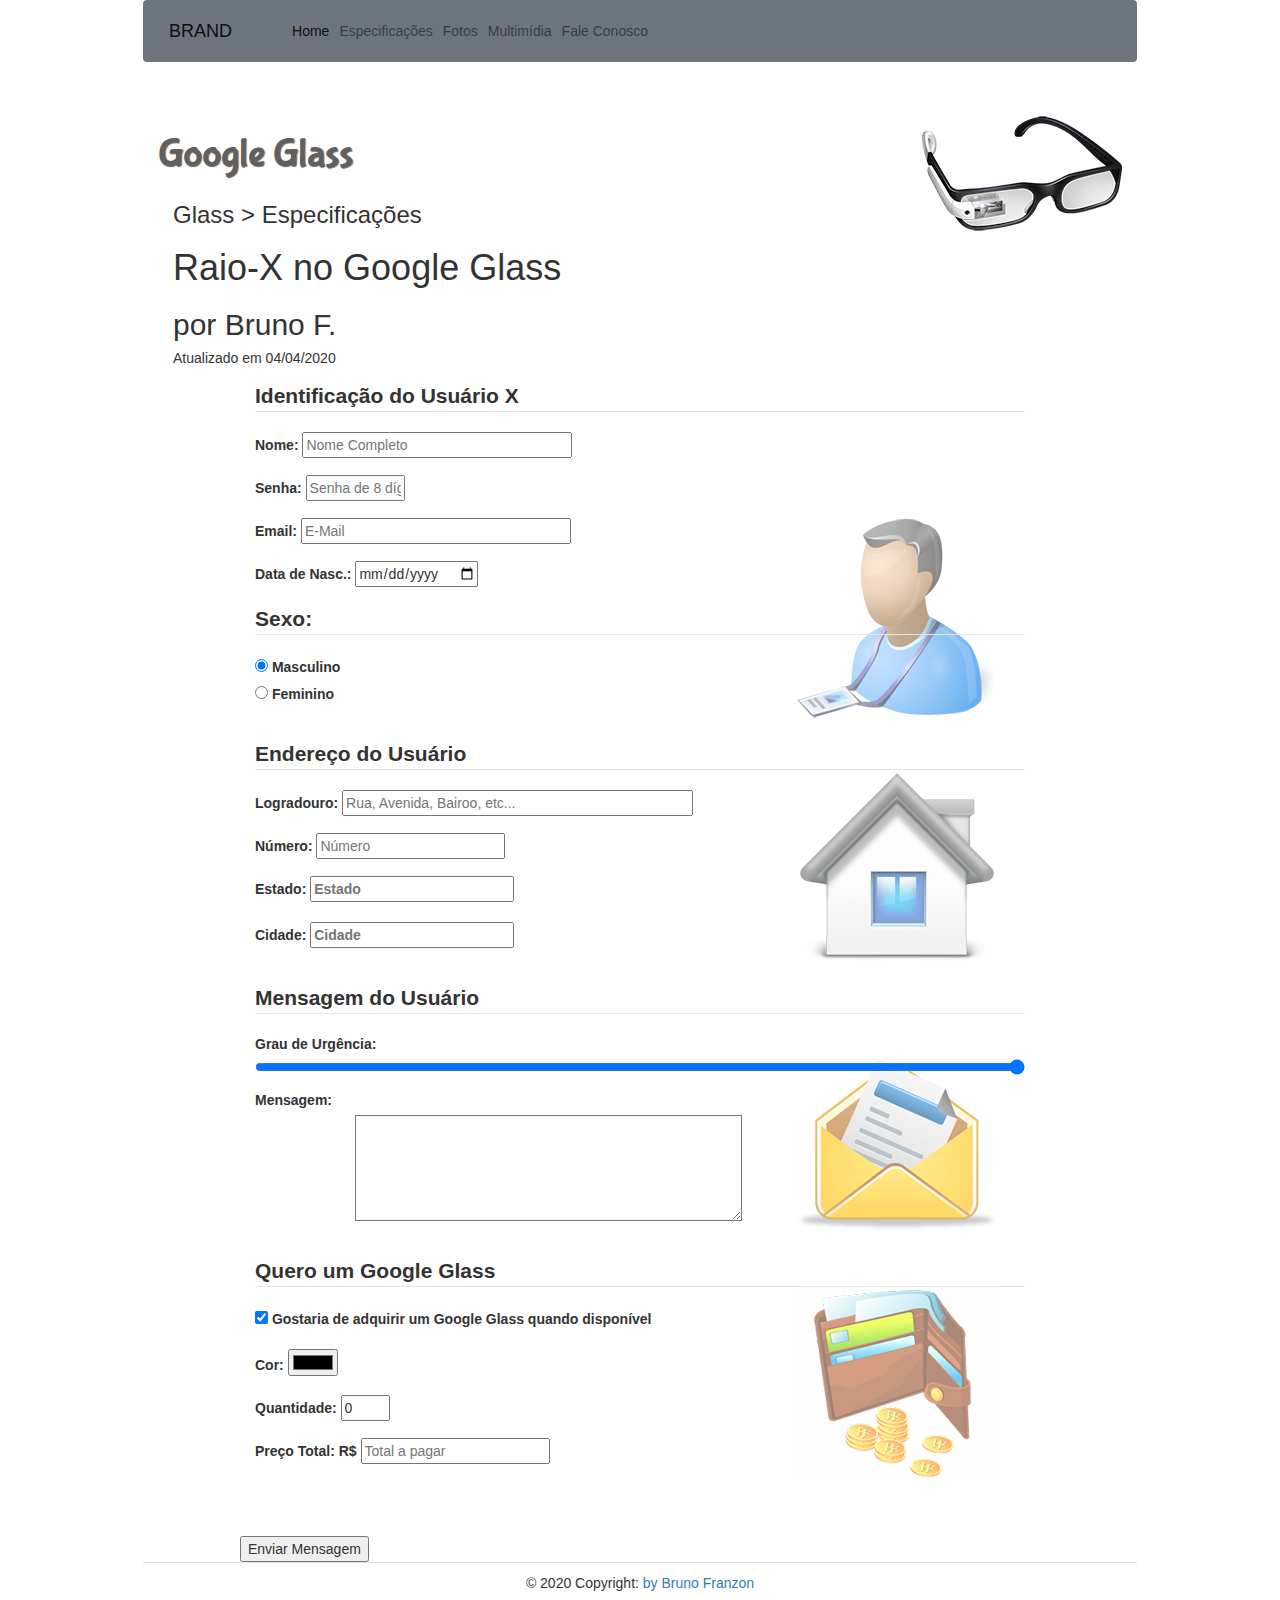
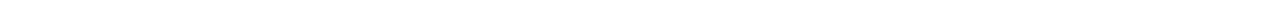
<file: fale-conosco.html>
<!DOCTYPE html>
<!--************************HEAD********************************-->

<head>
    <meta charset="pt-br">
    <meta charset="UTF-8" />
    <title>Google Glass</title>
    <link rel="stylesheet" type="text/css" href="_css/estilo.css">
    <link rel="stylesheet" tabindex="text/css" href="_css/form.css">
    <link rel="stylesheet" href="https://stackpath.bootstrapcdn.com/bootstrap/4.5.0/css/bootstrap.min.css">
    <script src="https://ajax.googleapis.com/ajax/libs/jquery/3.5.1/jquery.min.js"></script>
    <link rel="stylesheet" href="https://maxcdn.bootstrapcdn.com/bootstrap/3.4.1/css/bootstrap.min.css">
    <script src="https://ajax.googleapis.com/ajax/libs/jquery/3.5.1/jquery.min.js"></script>
    <script src="https://maxcdn.bootstrapcdn.com/bootstrap/3.4.1/js/bootstrap.min.js"></script>
</head>

<script src="_javascript/funcoes.js"></script>
<script>
    function calc_total() {
        var qtd = document.getElementById("cQtd").value;
        var total = qtd * 1500;
        document.getElementById("cTot").value = total;
    }
</script>
<!--************************BODY*********************************-->

<body>
    <div class="container-fluid" style="width: 80%;">
        <div id="interface">


            <nav class="navbar navbar-expand-lg navbar-light bg-secondary">
                <a class="navbar-brand" href="#">
                    BRAND
                </a>
                <button class="navbar-toggler" type="button" data-toggle="collapse" data-target="#menu"
                    aria-controls="menu" aria-expanded="false" aria-label="Toggle navigation">
                    <span class="navbar-toggler-icon navbar-toggler-focus"></span>
                </button>


                <div class="collapse navbar-collapse" id="menu">

                    <div class="collapse show navbar-collapse">
                        <ul class="navbar-nav mr-auto mt-2 mt-lg-0">

                            <li class="nav-item active" onmouseover="mudaFoto('_imagens/home.png')"
                                onmouseout="mudaFoto('_imagens/glass-oculos-preto-peq.png')">
                                <a class="nav-link" href="index.html">Home</a>
                            </li>

                            <li class="nav-item" onmouseover="mudaFoto('_imagens/especificacoes.png')"
                                onmouseout="mudaFoto('_imagens/glass-oculos-preto-peq.png')">
                                <a class="nav-link" href="specs.html">Especificações</a>
                            </li>

                            <li class="nav-item" onmouseover="mudaFoto('_imagens/fotos.png')"
                                onmouseout="mudaFoto('_imagens/glass-oculos-preto-peq.png')">
                                <a class="nav-link" href="fotos.html">Fotos</a>
                            </li>

                            <li class="nav-item" onmouseover="mudaFoto('_imagens/multimidia.png')"
                                onmouseout="mudaFoto('_imagens/glass-oculos-preto-peq.png')"> <a class="nav-link"
                                    href="multimidia.html"> Multimídia </a>
                            </li>

                            <li class="nav-item" onmouseover="mudaFoto('_imagens/contato.png')"
                                onmouseout="mudaFoto('_imagens/glass-oculos-preto-peq.png')"> <a class="nav-link"
                                    href="fale-conosco.html"> Fale Conosco </a>
                            </li>

                        </ul>
                    </div>
            </nav>


            <!-- header begin -->
            <header id="cabecalho" class="mb-5">
                <div class="col-sm-12 mt-5 d-flex justify-content-between" style="height: 10vh;">
                    <div d-flex>
                        <div>
                            <a href="#rodape">
                                <h1>Google Glass</h1>
                            </a>
                        </div>

                    </div>

                    <div>
                        <img id="icone" src="_imagens/glass-oculos-preto-peq.png">
                    </div>
                </div>
            </header>
            <!-- header end -->


            <div class="ml-5 mb-4" id="artigo-cabecalho">
                <hgroup>
                    <h3>Glass > Especificações</h3>
                    <h1>Raio-X no Google Glass</h1>
                    <h2>por Bruno F.</h2>
                    <h5>Atualizado em 04/04/2020
                    </h5>
                </hgroup>
            </div>


            <section>
                <article id="noticia-principal">

                    <form id="form-contato" method="POST" oninput="calc_total()"
                        action="https://formspree.io/brfranzon@gmail.com">

                        <fieldset id="usuario">
                            <legend> Identificação do Usuário X </legend>

                            <div class="form-group">
                                <label for="cNome">Nome: </label>
                                <input type="text" name="tNome" id="cNome" size="30" maxlength="30"
                                    placeholder="Nome Completo" required>
                            </div>


                            <div class="form-group">
                                <label for="cNome">Senha: </label>
                                <input type="password" name="tSenha" id="cSenha" size="9" maxlength="8"
                                    placeholder="Senha de 8 dígitos" required>
                            </div>


                            <div class="form-group">
                                <label for="cNome">Email: </label>
                                <input type="email" name="tEmail" id="cEmail" size="30" maxlength="40"
                                    placeholder="E-Mail">
                            </div>

                            <div class="form-group">
                                <label for="cData">Data de Nasc.:</label>
                                <input type="date" name="tData" id="cData" placeholder="Data de Nascismento" />
                            </div>

                            <div class="form-group">
                                <legend id="sexo">Sexo:</legend>
                                <input type="radio" name="tSexo" id="cMasculino" checked />
                                <label for="cMasculino">Masculino</label>
                                <br>
                                <input type="radio" name="tSexo" id="cFeminino">
                                <label for="cFeminino">Feminino</label>
                            </div>
                        </fieldset>



                        <fieldset id="endereco">
                            <legend> Endereço do Usuário </legend>
                            <div class="form-group">
                                <label for="cLog">Logradouro: </label>
                                <input type="text" name="tLog" id="cLog" size="40"
                                    placeholder="Rua, Avenida, Bairoo, etc..." />
                            </div>

                            <div class="form-group">
                                <label for="cNumber">Número: </label>
                                <input type="number" name="tNumber" id="cNumber" min="0" placeholder="Número" size="5"
                                    maxlength="5" />
                            </div>

                            <div class="form-group">
                                <label for="cEstado"> Estado:
                                    <input type="text" name="tEstado" id="cEstado" placeholder="Estado" />
                                </label>
                            </div>

                            <div class="form-group">
                                <label for="cCidade">Cidade:
                                    <input type="text" name="tCidade" id="cCidade" placeholder="Cidade">
                                </label>
                            </div>
                        </fieldset>

                        <fieldset id="mensagem">
                            <legend> Mensagem do Usuário </legend>

                            <div class="form-group">
                                <label> Grau de Urgência: </label>
                                <input type="range" name="tUrg" id="cUrg" min="0" max="1">
                            </div>

                            <div class="form-group">
                                <label id="mensagem"> Mensagem:</label>
                                <textarea id="textarea" cols="45" rows="5"
                                    placeholder="Deixa aqui sua Mensagem"> </textarea>
                            </div>
                        </fieldset>


                        <fieldset id="pedido">
                            <legend> Quero um Google Glass </legend>

                            <div class="form-group">
                                <input type="checkbox" name="tCheck" id="cCheck" checked>
                                <label> Gostaria de adquirir um Google Glass quando disponível </label>
                            </div>


                            <div class="form-group">
                                <label> Cor: </label>
                                <input type="color"> </p>
                            </div>

                            <div class="form-group">
                                <label> Quantidade: </label>
                                <input type="number" name="tQtd" id="cQtd" min="0" max="5" value="0">
                            </div>


                            <div class="form-group">
                                <label> Preço Total: R$</label>
                                <input type="text" name="tTot" id="cTot" placeholder="Total a pagar" readonly>
                            </div>

                        </fieldset>

                        <br>
                        <br>
                        <input type="submit" value="Enviar Mensagem">
                    </form>

                </article>
            </section>

                     
            <!-- Footer -->
            <footer class="page-footer font-small blue border-top">
                <!-- Copyright -->
                <div class="footer-copyright text-center py-3">© 2020 Copyright:
                    <a href="https://mdbootstrap.com/"> by Bruno Franzon</a>
                </div>
                <!-- Copyright -->

            </footer>
            <!-- Footer -->
        </div>
    </div>
    </div>

</body>

</html>
</file>
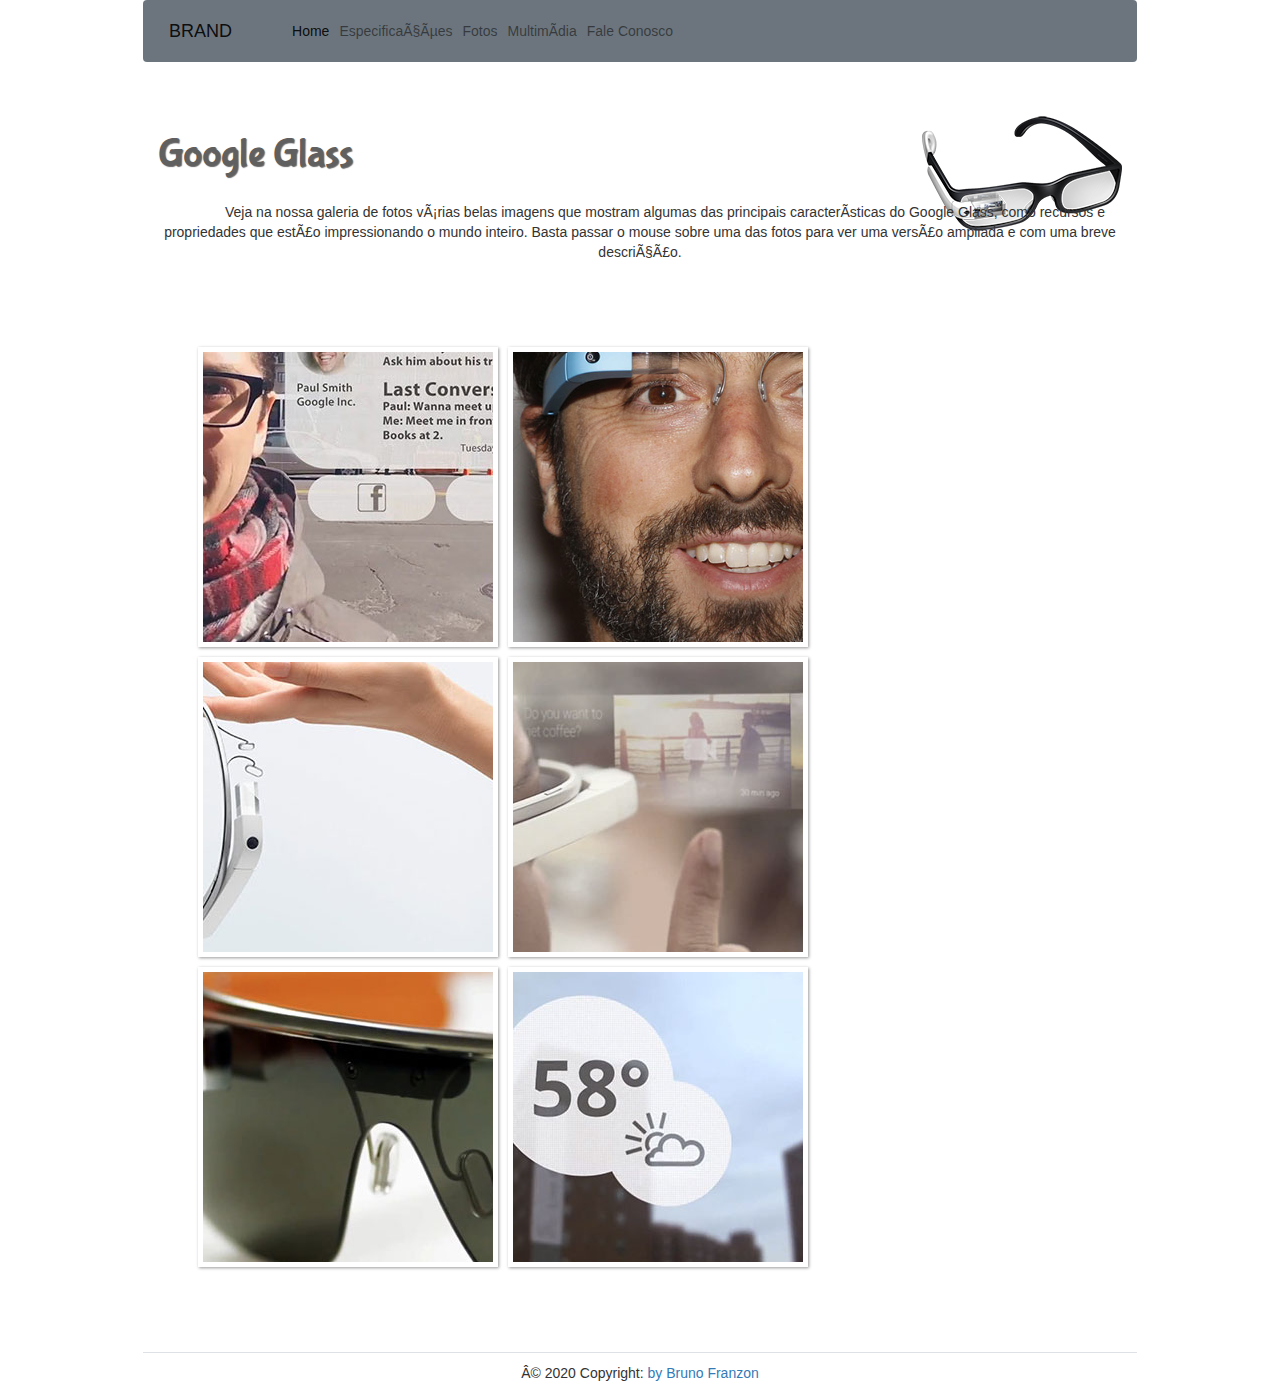
<file: fotos.html>
<!DOCTYPE html>
<!--************************HEAD********************************-->

<head>
    <meta charset="pt-br">
    <title>Google Glass</title>
    <link rel="stylesheet" type="text/css" href="_css/estilo.css">
    <link rel="stylesheet" type="text/css" href="_css/fotos.css">
    <link rel="stylesheet" href="https://stackpath.bootstrapcdn.com/bootstrap/4.5.0/css/bootstrap.min.css">
    <script src="https://ajax.googleapis.com/ajax/libs/jquery/3.5.1/jquery.min.js"></script>
    <link rel="stylesheet" href="https://maxcdn.bootstrapcdn.com/bootstrap/3.4.1/css/bootstrap.min.css">
    <script src="https://ajax.googleapis.com/ajax/libs/jquery/3.5.1/jquery.min.js"></script>
    <script src="https://maxcdn.bootstrapcdn.com/bootstrap/3.4.1/js/bootstrap.min.js"></script>
</head>

<script src="_javascript/funcoes.js"></script>

<!--************************BODY*********************************-->

<body>

    <div class="container-fluid" style="width: 80%;">
        <div id="interface">

   
            <nav class="navbar navbar-expand-lg navbar-light bg-secondary">
                <a class="navbar-brand" href="#">
                    BRAND
                </a>
                <button class="navbar-toggler" type="button" data-toggle="collapse" data-target="#menu"
                    aria-controls="menu" aria-expanded="false" aria-label="Toggle navigation">
                    <span class="navbar-toggler-icon navbar-toggler-focus"></span>
                </button>


                <div class="collapse navbar-collapse" id="menu">

                    <div class="collapse show navbar-collapse">
                        <ul class="navbar-nav mr-auto mt-2 mt-lg-0">

                            <li class="nav-item active" onmouseover="mudaFoto('_imagens/home.png')"
                                onmouseout="mudaFoto('_imagens/glass-oculos-preto-peq.png')">
                                <a class="nav-link" href="index.html">Home</a>
                            </li>

                            <li class="nav-item" onmouseover="mudaFoto('_imagens/especificacoes.png')"
                                onmouseout="mudaFoto('_imagens/glass-oculos-preto-peq.png')">
                                <a class="nav-link" href="specs.html">Especificações</a>
                            </li>

                            <li class="nav-item" onmouseover="mudaFoto('_imagens/fotos.png')"
                                onmouseout="mudaFoto('_imagens/glass-oculos-preto-peq.png')">
                                <a class="nav-link" href="fotos.html">Fotos</a>
                            </li>

                            <li class="nav-item" onmouseover="mudaFoto('_imagens/multimidia.png')"
                                onmouseout="mudaFoto('_imagens/glass-oculos-preto-peq.png')"> <a class="nav-link"
                                    href="multimidia.html"> Multimídia </a>
                            </li>

                            <li class="nav-item" onmouseover="mudaFoto('_imagens/contato.png')"
                                onmouseout="mudaFoto('_imagens/glass-oculos-preto-peq.png')"> <a class="nav-link"
                                    href="fale-conosco.html"> Fale Conosco </a>
                            </li>

                        </ul>
                    </div>
            </nav>



            <!-- header begin -->
            <header id="cabecalho" class="mb-5">
                <div class="col-sm-12 mt-5 d-flex justify-content-between" style="height: 10vh;">
                    <div d-flex>
                        <div>
                            <a href="#rodape">
                                <h1>Google Glass</h1>
                            </a>
                        </div>

                    </div>

                    <div>
                        <img id="icone" src="_imagens/glass-oculos-preto-peq.png">
                    </div>
                </div>
            </header>
            <!-- header end -->


            <div class="row">
                <div class="col-sm-12">
                    <p class="text-center ">Veja na nossa galeria de fotos várias belas imagens que mostram algumas das
                        principais
                        características do Google Glass, como recursos e propriedades que estão impressionando o mundo
                        inteiro. Basta passar o mouse sobre uma das fotos para ver uma versão ampliada e com uma breve
                        descrição.
                    </p>

                    <div class=" row mt-5 mb-5 mx-auto">
                        <ul id="album-fotos">
                            <li id="fotos-01"> <span> Agenda e lembretes</span></li>
                            <li id="fotos-02"> <span>Sergey Brin usando o Glass</span></li>
                            <li id="fotos-03"> <span>Leve e compacto</span></li>
                            <li id="fotos-04"> <span> Sensação de uma tela de 50"</span></li>
                            <li id="fotos-05"> <span>Vários tipos de lente</span></li>
                            <li id="fotos-06"> <span>Informações importantes</span></li>
                        </ul>

                    </div>
                </div>
            </div>

            <!-- Footer -->
            <footer class="page-footer font-small blue border-top">
                <!-- Copyright -->
                <div class="footer-copyright text-center py-3">© 2020 Copyright:
                    <a href="https://mdbootstrap.com/"> by Bruno Franzon</a>
                </div>
                <!-- Copyright -->

            </footer>
            <!-- Footer -->

        </div>
    </div>




</body>

</html>
</file>
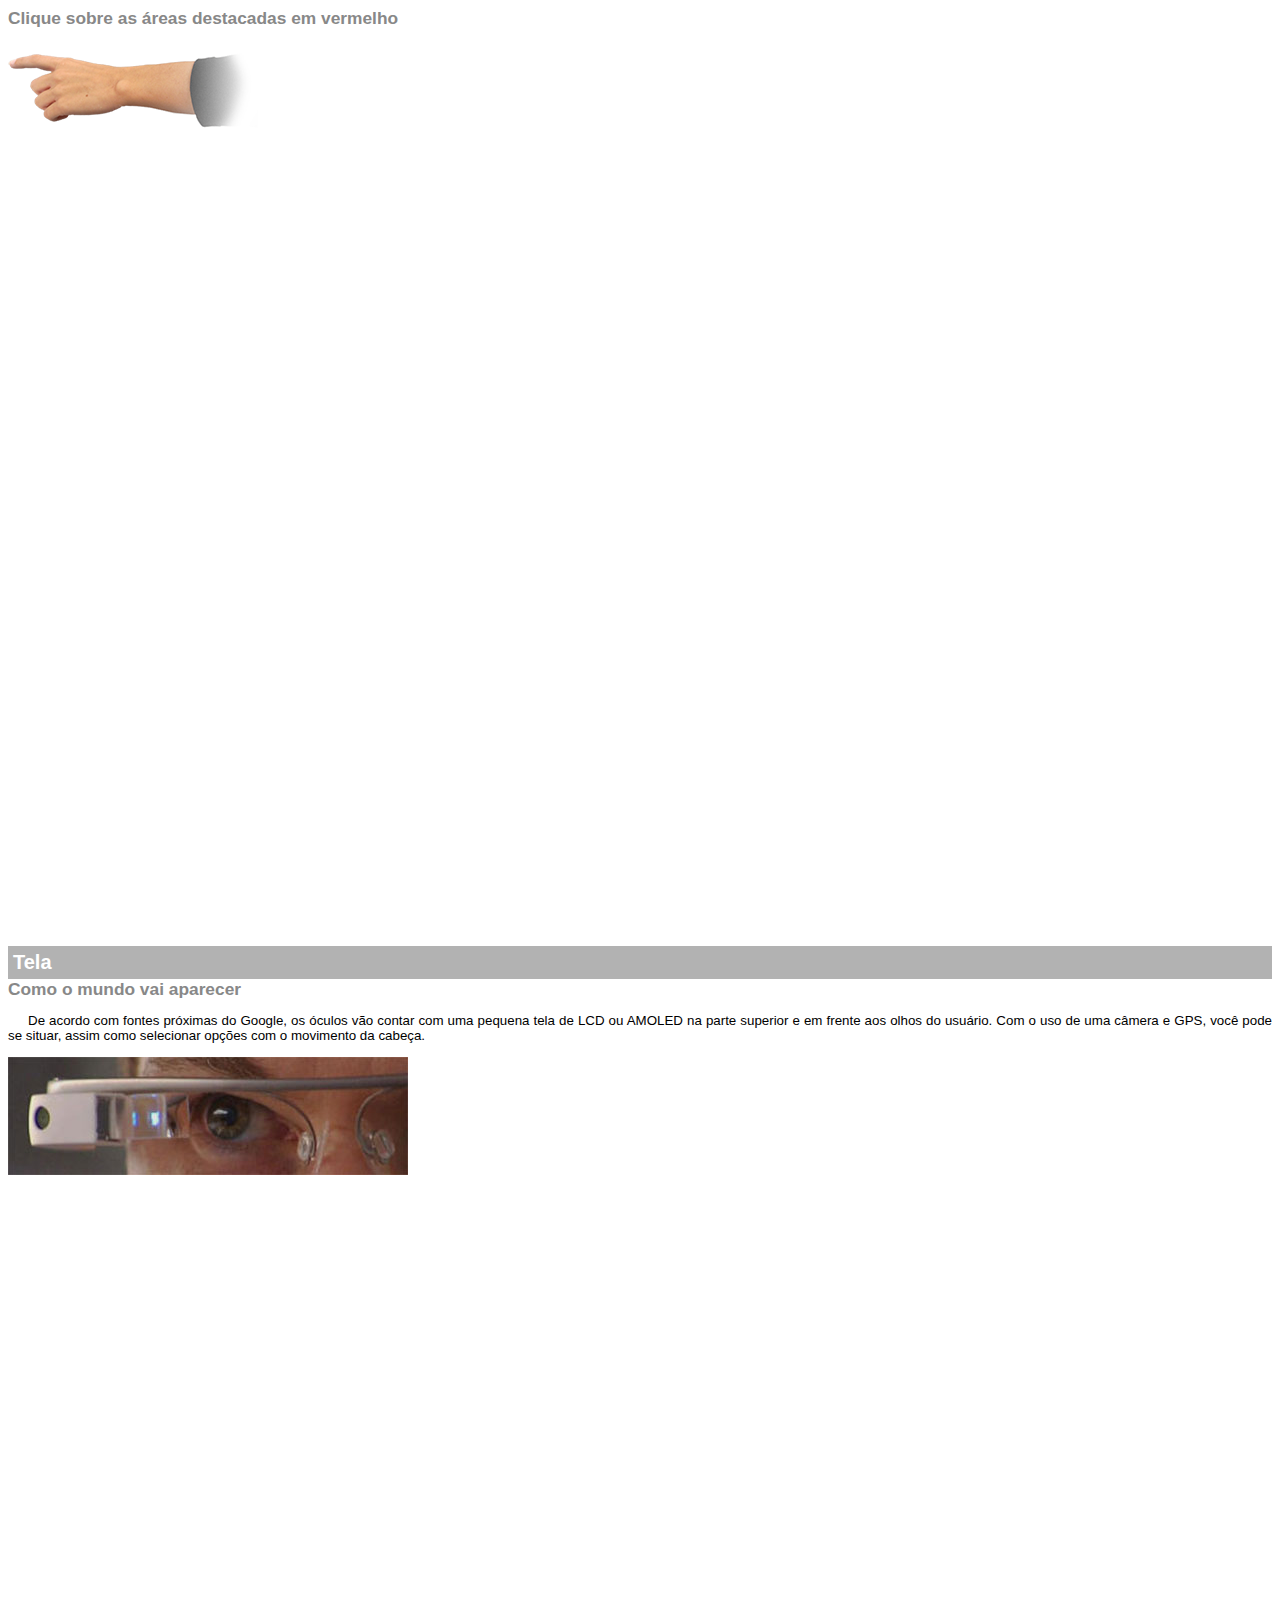
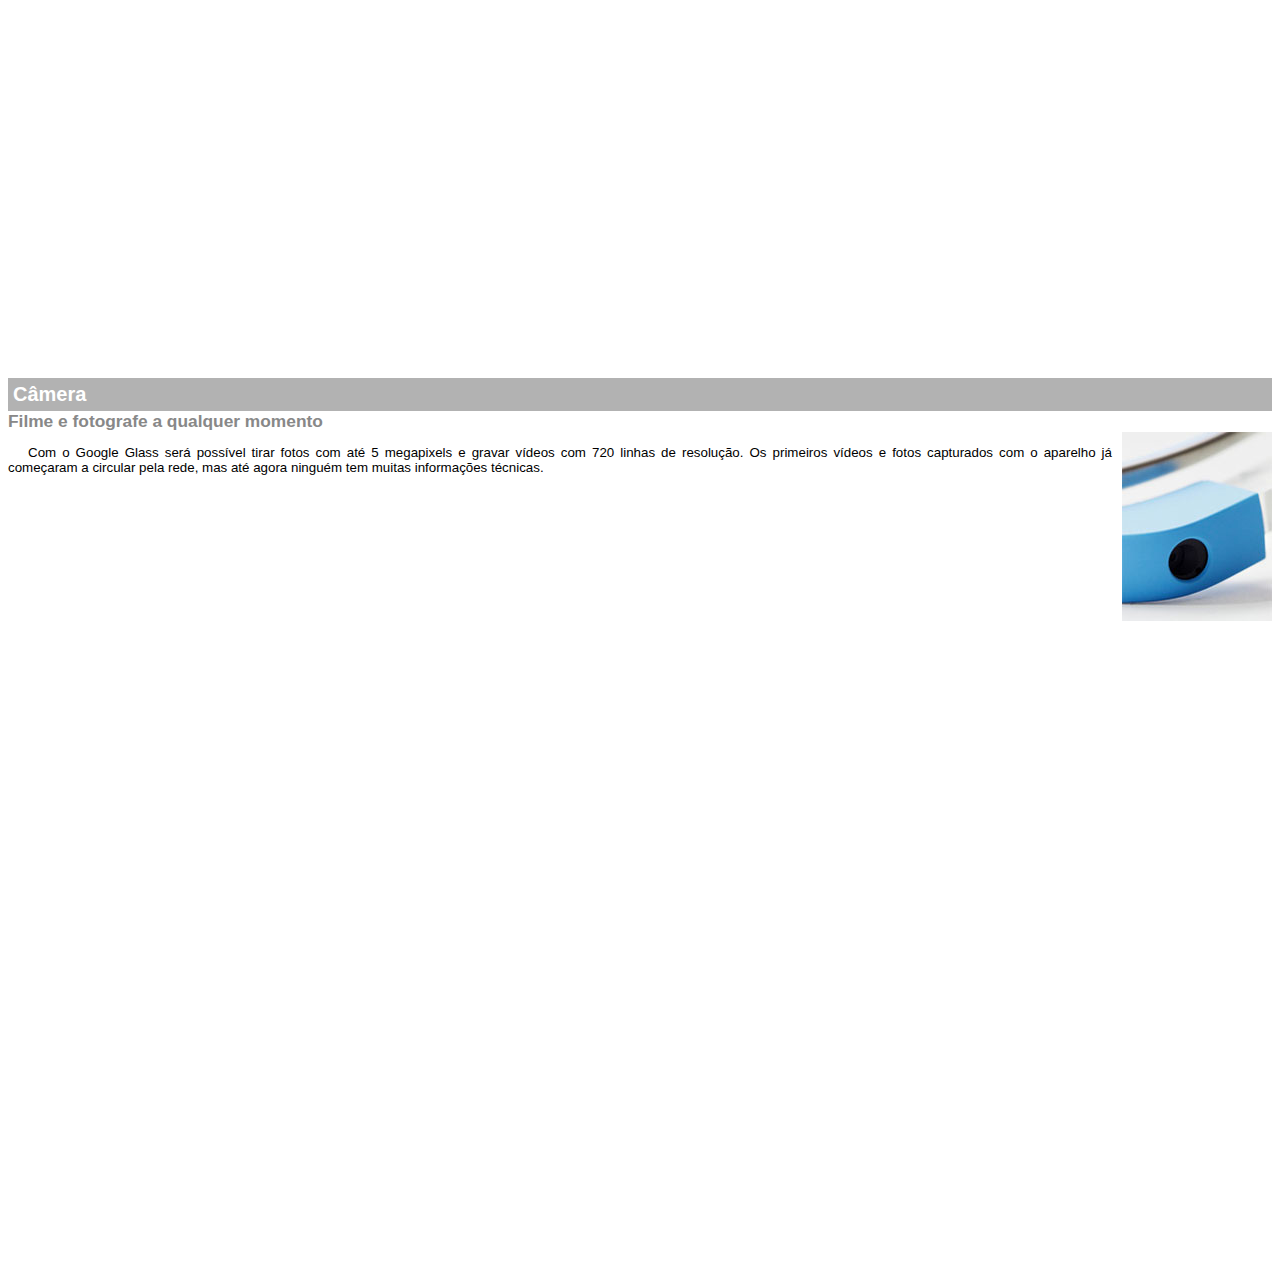
<file: google-glass.html>
<!DOCTYPE html>
<!--************************HEAD********************************-->
<head>
    <title>informações sobre o Google Glass</title>
    <style>
    body{
        font-family: Arial, Helvetica, sans-serif;
        font-size: 10pt;
    }

    p{
        text-align: justify;
        text-indent: 20px;
    }

    article h1{
        font-size: 15pt;
        color:#ffffff;
        background-color: rgba(0,0,0,0.3);
        padding: 5px;
        margin: 0px;
    }

    article h2{
        font-size: 13pt;
        color: #888888;
        margin: 0px;
    }

    article{
        margin-bottom: 800px;
    }
   img.img-dir{ 
    display: block;
    float: right;
    margin-left: 10px;
   }
    </style>
</head>

<body>

<article id="topo">
     <header>
     <h2>Clique sobre as áreas destacadas em vermelho</h2>
     </header>
<img id="mao-esquerda" src="_imagens/mao.png" alt="Mao apontando para a esquerda">
</article>     

<article id="tela">
        <header>
        <h1> Tela </h1>
        <h2>Como o mundo vai aparecer</h2>
        </header>
<p>De acordo com fontes próximas do Google, os óculos vão contar com uma pequena tela de LCD ou AMOLED na parte superior e em frente aos olhos do usuário. Com o uso de uma câmera e GPS, você pode se situar, assim como selecionar opções com o movimento da cabeça.</p>
<img src="_imagens/det-tela.jpg" alt="Tela do Google Glass">
</article>

<article id="camera">
        <header>
        <h1> Câmera </h1>
        <h2>Filme e fotografe a qualquer momento</h2>
        </header>
<img src="_imagens/det-camera.jpg" class="img-dir" alt="Camera Google Glass">
<p>Com o Google Glass será possível tirar fotos com até 5 megapixels e gravar vídeos com 720 linhas de resolução. Os primeiros vídeos e fotos capturados com o aparelho já começaram a circular pela rede, mas até agora ninguém tem muitas informações técnicas.</p>
</article>

<!-- 
<article id="sensores">
Sensores
A sensibilidade de um simples óculos
Quem pensa que para comandar o Google Glass vai precisar de teclado e mouse, se engana redondamente. O dispositivo vem com vários tipos de sensores e microfones embutidos. Assim, para dar um comando, basta falar ou passar o dedo na lateral do óculos.
[AQUI ENTRA UMA FOTO]
</article>

<article id="bateria">
Bateria e Gadgets
Quais são os dispositivos que complementam o Glass
[AQUI ENTRA UMA FOTO]
Segundo a própria Google, o Glass virá com uma bateria que tem autonomia suficiente para durar um dia inteiro. Apenas algumas atividades como videoconferências e longas filmagens vão exigir um pouco mais. Além disso ele vem com WiFi, Bluetooth, 3G/4G e muito mais.
</article>
-->
</body>
</html>
</file>
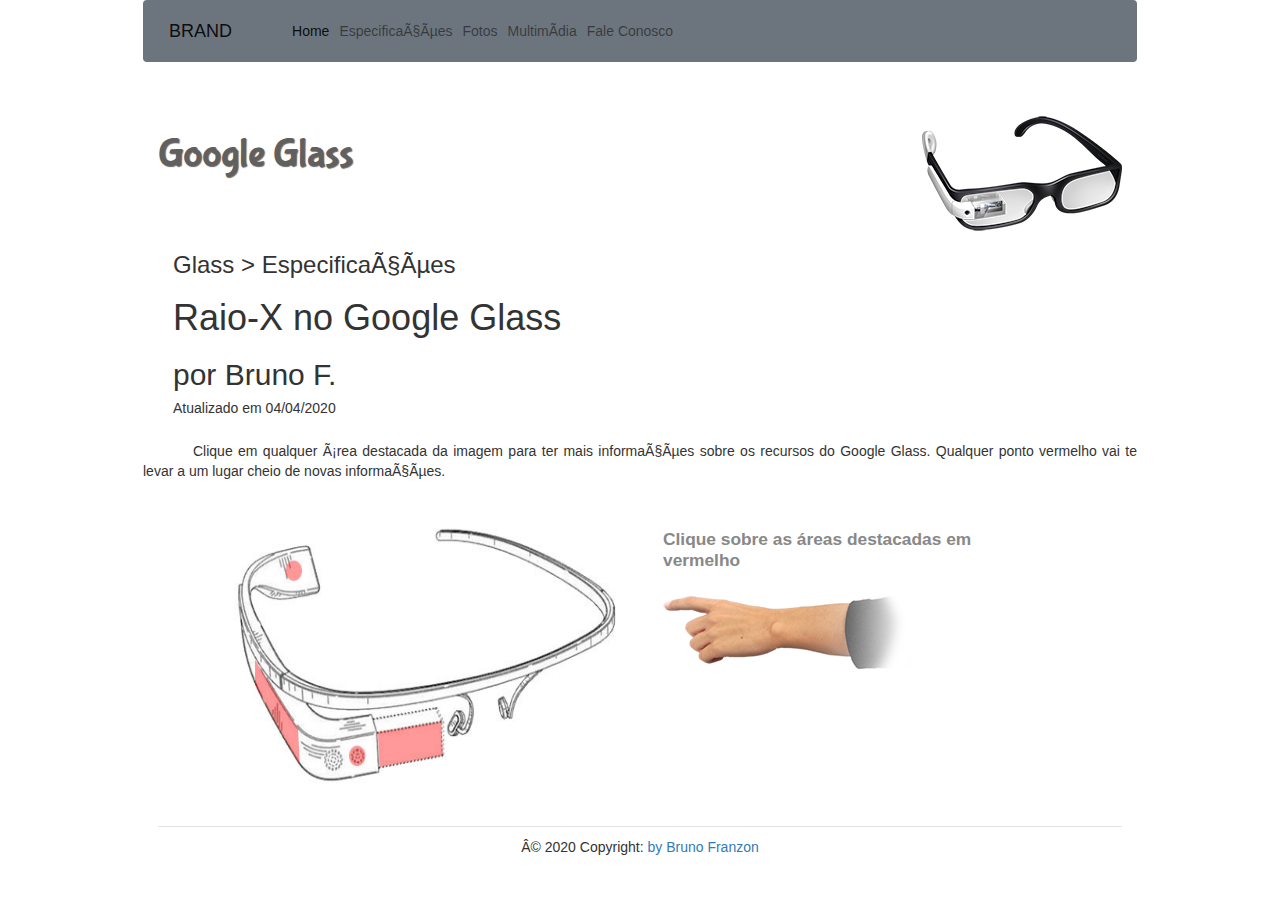
<file: specs.html>
<!DOCTYPE html>
<!--************************HEAD********************************-->

<head>
    <meta charset="pt-br">
    <title>Google Glass</title>
    <link rel="stylesheet" type="text/css" href="_css/estilo.css">
    <link rel="stylesheet" type="text/css" href="_css/specs.css">
    <link rel="stylesheet" href="https://stackpath.bootstrapcdn.com/bootstrap/4.5.0/css/bootstrap.min.css">
    <script src="https://ajax.googleapis.com/ajax/libs/jquery/3.5.1/jquery.min.js"></script>
    <link rel="stylesheet" href="https://maxcdn.bootstrapcdn.com/bootstrap/3.4.1/css/bootstrap.min.css">
    <script src="https://ajax.googleapis.com/ajax/libs/jquery/3.5.1/jquery.min.js"></script>
    <script src="https://maxcdn.bootstrapcdn.com/bootstrap/3.4.1/js/bootstrap.min.js"></script>

</head>

<script src="_javascript/funcoes.js">
</script>


<!--************************BODY*********************************-->

<body>
    <div class="container-fluid" style="width: 80%;">
        <div id="interface">


            <nav class="navbar navbar-expand-lg navbar-light bg-secondary">
                <a class="navbar-brand" href="#">
                    BRAND
                </a>
                <button class="navbar-toggler" type="button" data-toggle="collapse" data-target="#menu"
                    aria-controls="menu" aria-expanded="false" aria-label="Toggle navigation">
                    <span class="navbar-toggler-icon navbar-toggler-focus"></span>
                </button>


                <div class="collapse navbar-collapse" id="menu">

                    <div class="collapse show navbar-collapse">
                        <ul class="navbar-nav mr-auto mt-2 mt-lg-0">

                            <li class="nav-item active" onmouseover="mudaFoto('_imagens/home.png')"
                                onmouseout="mudaFoto('_imagens/glass-oculos-preto-peq.png')">
                                <a class="nav-link" href="index.html">Home</a>
                            </li>

                            <li class="nav-item" onmouseover="mudaFoto('_imagens/especificacoes.png')"
                                onmouseout="mudaFoto('_imagens/glass-oculos-preto-peq.png')">
                                <a class="nav-link" href="specs.html">Especificações</a>
                            </li>

                            <li class="nav-item" onmouseover="mudaFoto('_imagens/fotos.png')"
                                onmouseout="mudaFoto('_imagens/glass-oculos-preto-peq.png')">
                                <a class="nav-link" href="fotos.html">Fotos</a>
                            </li>

                            <li class="nav-item" onmouseover="mudaFoto('_imagens/multimidia.png')"
                                onmouseout="mudaFoto('_imagens/glass-oculos-preto-peq.png')"> <a class="nav-link"
                                    href="multimidia.html"> Multimídia </a>
                            </li>

                            <li class="nav-item" onmouseover="mudaFoto('_imagens/contato.png')"
                                onmouseout="mudaFoto('_imagens/glass-oculos-preto-peq.png')"> <a class="nav-link"
                                    href="fale-conosco.html"> Fale Conosco </a>
                            </li>

                        </ul>
                    </div>
            </nav>



            <!-- header begin -->
            <header id="cabecalho" class="mb-5">
                <div class="col-sm-12 mt-5 d-flex justify-content-between" style="height: 10vh;">
                    <div d-flex>
                        <div>
                            <a href="#rodape">
                                <h1>Google Glass</h1>
                            </a>
                        </div>

                    </div>

                    <div>
                        <img id="icone" src="_imagens/glass-oculos-preto-peq.png">
                    </div>
                </div>
            </header>
            <!-- header end -->


            <div class="col-sm-12 mt-5">
                <div class="row">

                    <div class="ml-5 mb-4" id="artigo-cabecalho">
                        <hgroup>
                            <h3>Glass > Especificações</h3>
                            <h1>Raio-X no Google Glass</h1>
                            <h2>por Bruno F.</h2>
                            <h5>Atualizado em 04/04/2020
                            </h5>
                        </hgroup>
                    </div>


                    <p>Clique em qualquer área destacada da imagem para ter mais informações sobre os recursos
                        do
                        Google Glass. Qualquer ponto vermelho vai te levar a um lugar cheio de novas
                        informações.
                    </p>

                    <div class=" row mt-5 mb-5 mx-auto">
                        <div class="col-sm-6">
                            <img src="_imagens/glass-esquema-marcado.jpg" id="glass-esquema" usemap="#meumapa"
                                onmouseout="mudaFotoIframe()">
                        </div>

                        <map name="meumapa">
                            <area shape="rect" coords="179,202,270,260" href="google-glass.html#tela" target="janela" />
                            <area shape="circle" coords="158,243,12" href="google-glass.html#camera" target="janela">
                        </map>

                        <div class="col-sm-6">
                            <iframe src="google-glass.html" name="janela" id="frame-spec"></iframe>
                        </div>
                    </div>

                </div>
                <!-- Footer -->
                <footer class="page-footer font-small blue border-top">
                    <!-- Copyright -->
                    <div class="footer-copyright text-center py-3">© 2020 Copyright:
                        <a href="https://mdbootstrap.com/"> by Bruno Franzon</a>
                    </div>
                    <!-- Copyright -->

                </footer>
                <!-- Footer -->
            </div>

            <section id="corpo-especificacoes">

            </section>


        </div>
    </div>





</body>

</html>
</file>
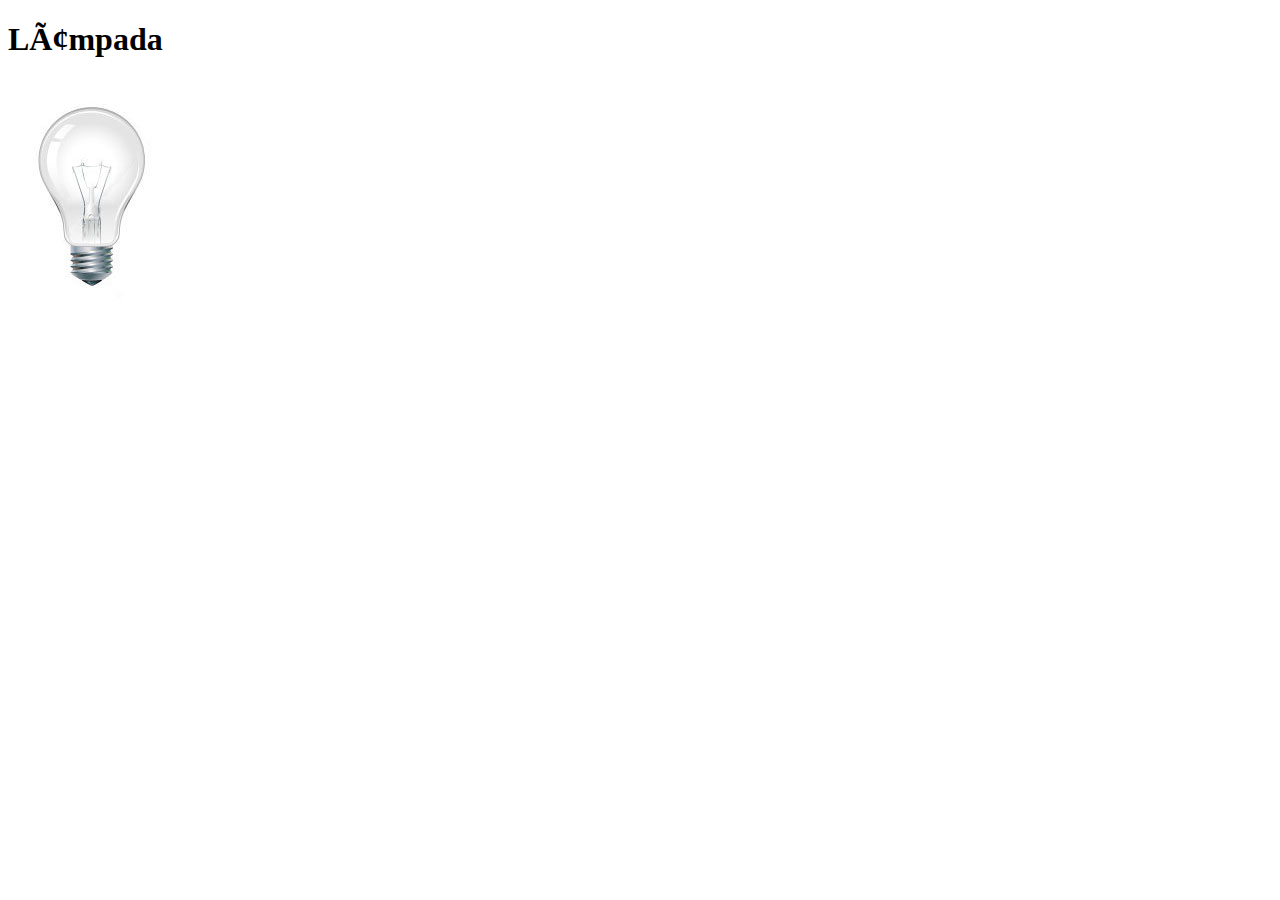
<file: testjavascript01.1.html>
<!DOCTYPE html>
<head>
        <meta charset="pt-br">
        <title>Acenda a Lampada</title>

        <script>
        var estado;
        var arquivo;
        var quebrada = false;
        
        function mudaLampada(estado){
         if (estado == 1 && quebrada == false) {
          arquivo = "_imagens/lampada-acesa.jpg";
         }
         if(estado == 2 && quebrada == false){
          arquivo =  "_imagens/lampada-apagada.jpg";
         }
        if(estado == 3){  
          arquivo = "_imagens/lampada-quebrada.jpg";  
          quebrada = true;
        }
        
        document.getElementById("apagada").src = arquivo;
        }
        </script>
</head>

<body>
<h1>Lâmpada</h1>
<img id="apagada" src = "_imagens/lampada-apagada.jpg" onmouseover="mudaLampada(1)" 
                                                       onmouseout="mudaLampada(2)"
                                                       onclick="mudaLampada(3)"/>

</body>
</html>
</file>
<file: _css/estilo.css>
/* formatacao do body */

@font-face {
font-family: "Fontelogo";
src: url("../_fonts/bubblegum-sans-regular.otf");
}

 @import url(http://fonts.googleapis.com/css?family=Titillium+Web);


body {
    font-family: Arial,  sans-serif;
    background-color: #dddddd;
    color: rgb(0,0,0,1);
}



header#cabecalho h1{
    font-family: "Fontelogo", sans-serif;
    font-size: 40px;
    color: #606060;
    text-shadow: 1px 1px 1px rgb(1,1,1,0.6);
    margin-bottom: 0px;
    padding: 0px;
}

h1{
 text-align: left;  
 color: black;
}
p{
text-align: justify;
text-indent: 50px;
}

a{
    text-decoration: none;
    color: #606060;
}


span{
    color:#000000;
    font-weight: bold;
}

/* formatacao de imagens */
figure.foto-legenda{
position: relative;
border: 8px solid white;
box-shadow: 1px 1px 4px black; 
}

figure.foto-legenda img{
height: 100%;
width: 100%;
background-attachment: fixed;
}

figure.foto-legenda figcaption{
opacity: 0;
position: absolute;
top: 0px;
background-color: rgb(0,0,0,0.4);
color: white;
height: 100%;
width: 100%;
padding: 10px;
box-sizing: border-box;
transition: 1s;
}


figure.foto-legenda:hover figcaption{
opacity: 1;
}

/*Formatacao Section*/



.direita{
    text-align: right;
}

table#especificacoes{
    background-color: #ffffff;
    width: 80%;
    border: 1px solid black;
    border-spacing: 0px;
    margin-left: auto;
    margin-right: auto;
} 

table#especificacoes td{
    border: 1px solid #606060;
    padding: 10px;
}

table#especificacoes td.ce{
color:#ffffff;
background-color: #606060;
text-align: right;
vertical-align: top;
font-weight: bold;
}

table#especificacoes td.cd{
background-color: #cecece;
}

table#especificacoes caption{
    color: #888888;
    font-size: 13pt;
    font-weight: bold;
}

table#especificacoes caption span{
    display: block;
    float: right;
    color: #000000;
    font-size: 8pt;
    text-decoration:none; 
    margin-top: 5px;  
}

video#video-howitfeels{
    height: 90%;
    width: 90%;
}

video#video-oneday{
    height: 90%;
    width: 90%;
    
}
</file>
<file: _css/form.css>
form#form-contato{
    width: 800px;
    margin: auto;
}

input, textarea{
    font-family: Arial, sans-serif;
    font-size: 13pt;
    font-weight: normal;
}

input:hover, textarea:hover{
    background-color: #ddd;
}


fieldset#mensagem label#mensagem{
    display: block;
}

fieldset#mensagem textarea#textarea{
margin-left: 100px;
background-color: rgba(255,255,255, 0.8);
}

legend{
    color: #888888;
    font-weight: bold;
    font-size: 15pt;
    font-family: Arial, Helvetica, sans-serif;
}


fieldset#sexo{
   width: 600px;
   border: none;
   margin: auto;
   background: none;
    
}

fieldset#sexo legend#sexo{
    color: black;
    font-weight: normal;
    font-size: 13pt;
    font-family: Arial, Helvetica, sans-serif;
    margin-left: -20px;
}


fieldset p{
    color: black;
    font-weight: normal;
    font-size: 13pt;
    font-family: Arial, Helvetica, sans-serif;
}

fieldset#usuario{
    border-color: #cecece;
    margin: 15px;
    background: url("../_imagens/icone-contato.png") no-repeat 95% 95%;
}


fieldset#endereco{
    border-color: #cecece;
    margin: 15px;
    background: url("../_imagens/icone-endereco.png") no-repeat 95% 95%;
    
}

fieldset#mensagem{
    border-color: #cecece;
    margin: 15px;
    background: url("../_imagens/icone-mensagem.png") no-repeat 95% 95%;
    
}

fieldset#pedido{
    border-color: #cecece;
    margin: 15px;
    background: url("../_imagens/icone-pagamento.png") no-repeat 95% 95%;
    
}
</file>
<file: _css/fotos.css>
ul#album-fotos{
    width: 1000px;
    margin: 0px auto;
    padding: 50px;
    overflow: hidden;
    list-style: none;
}

ul#album-fotos li{
    float: left;
    width: 300px;
    height: 300px;
    border: 5px solid white;
    margin: 5px;
    background-color: #ffffff;
    box-shadow: 1px 1px 3px rgba(0,0,0,0.4);
    -webkit-transition: all 0.2s;
}

ul#album-fotos li:hover{
    -webkit-transform: scale(1.5);
}

ul#album-fotos li span{
    opacity: 0;
    color: #ffffff;
    text-shadow: 1px 1px 1px black;
    background-color: rgba(0,0,0,0.3);
    font-size: 20px;
    line-height: 550px;
    padding: 10px;
}

ul#album-fotos li:hover span{
    opacity: 1;
}

ul#album-fotos li#fotos-01{
    background: url("../_imagens/galeria-01.jpg") no-repeat;
    background-position: 50% 50%;
    background-color: #ffffff;

}

ul#album-fotos li#fotos-01:hover{
 background-position: 0px 0px;
 background-size: 400px 400px;
}




ul#album-fotos li#fotos-02{
    background: url("../_imagens/galeria-02.jpg");
    background-position: 50% 50%;
    background-size: 400px 400px;
    background-color: #ffffff;
}
ul#album-fotos li#fotos-02:hover{
    background-position: 0px 0px;
    background-size: 400px 400px;
   }



ul#album-fotos li#fotos-03{
    background: url("../_imagens/galeria-03.jpg");
    background-position: 50% 50%;
}
ul#album-fotos li#fotos-03:hover{
    background-position: 0px 0px;
    background-size: 400px 400px;
   }



ul#album-fotos li#fotos-04{
    background: url("../_imagens/galeria-04.jpg");
    background-position: 50% 50%;
}
ul#album-fotos li#fotos-04:hover{
    background-position: 0px 0px;
    background-size: 400px 400px;
   }



ul#album-fotos li#fotos-05{
    background: url("../_imagens/galeria-05.jpg");
    background-position: 50% 50%;
}
ul#album-fotos li#fotos-05:hover{
    background-position: 0px 0px;
    background-size: 400px 400px;
}


ul#album-fotos li#fotos-06{
    background: url("../_imagens/galeria-06.jpg");
    background-position: 50% 50%;
}
ul#album-fotos li#fotos-06:hover{
    background-position: 0px 0px;
    background-size: 400px 400px;
}
</file>
<file: _css/specs.css>
body {
    font-family: Arial,  sans-serif;
    background-color: #dddddd;
    color: rgb(0,0,0,1);
}


section#conteudo{
    width: 1600px;
    margin: auto;
}

iframe#frame-spec{
    width: 100%;
    height: 30vh;
   
    overflow: hidden;
    border: none;
}

iframe#frame-spec::-webkit-scrollbar{
    display: none;
}

img#glass-esquema{
    width: 100%;
    height: 30vh;
}
</file>
